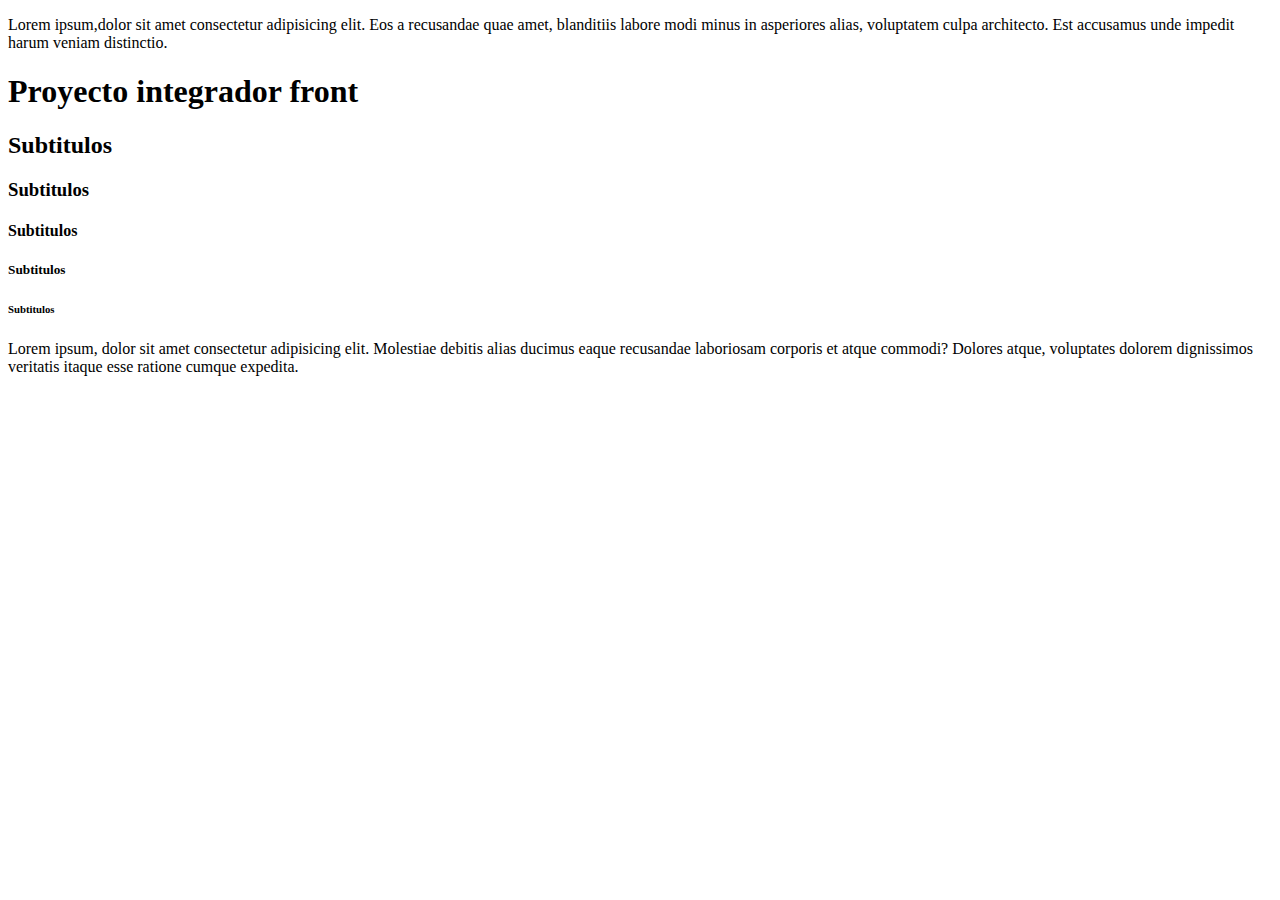
<file: clase_1/index.html>
<!DOCTYPE html> <!--Lenguaje de html5  -->
<!-- Para grabar o guardar ctrl+s -->
<html lang="es">
    <head>
        <meta charset="UTF-8">
        <meta name="viewport" content="width=device-width, initial-scale=1.0">
        <title>Proyecto CAC front</title>
    </head>
    <body>
        <!-- vamos a poner todas las etiquetas que forman la pagina -->
            <header> 
                <!-- Header etiquetas en bloque ocupa el 100% del ancho de su contenedor padre -->
                <p>
                    Lorem ipsum,dolor sit amet consectetur adipisicing elit. Eos a recusandae quae amet, blanditiis labore modi minus in asperiores alias, voluptatem culpa architecto. Est accusamus unde impedit harum veniam distinctio.
                </p>
                <!-- la etiqueta p es la etiqueta del parrafo -->

            </header>
            <main>
                <h1>
                    <!-- es el titulo principal de cada pagina de HTML de mi proyecto -->
                    Proyecto integrador front
                </h1>
                <h2>Subtitulos</h2>
                <h3>Subtitulos</h3>
                <h4>Subtitulos</h4>
                <h5>Subtitulos</h5>
                <h6>Subtitulos</h6>
                <div>
                    <p>
                        Lorem ipsum, dolor sit amet consectetur adipisicing elit. <span>Molestiae debitis alias ducimus eaque recusandae laboriosam corporis et atque commodi?</span>  Dolores atque, voluptates dolorem dignissimos veritatis itaque esse ratione cumque expedita.
                    </p>
                </div>
            </main>
            <footer>
                
            </footer>
    </body>
</html>
</file>
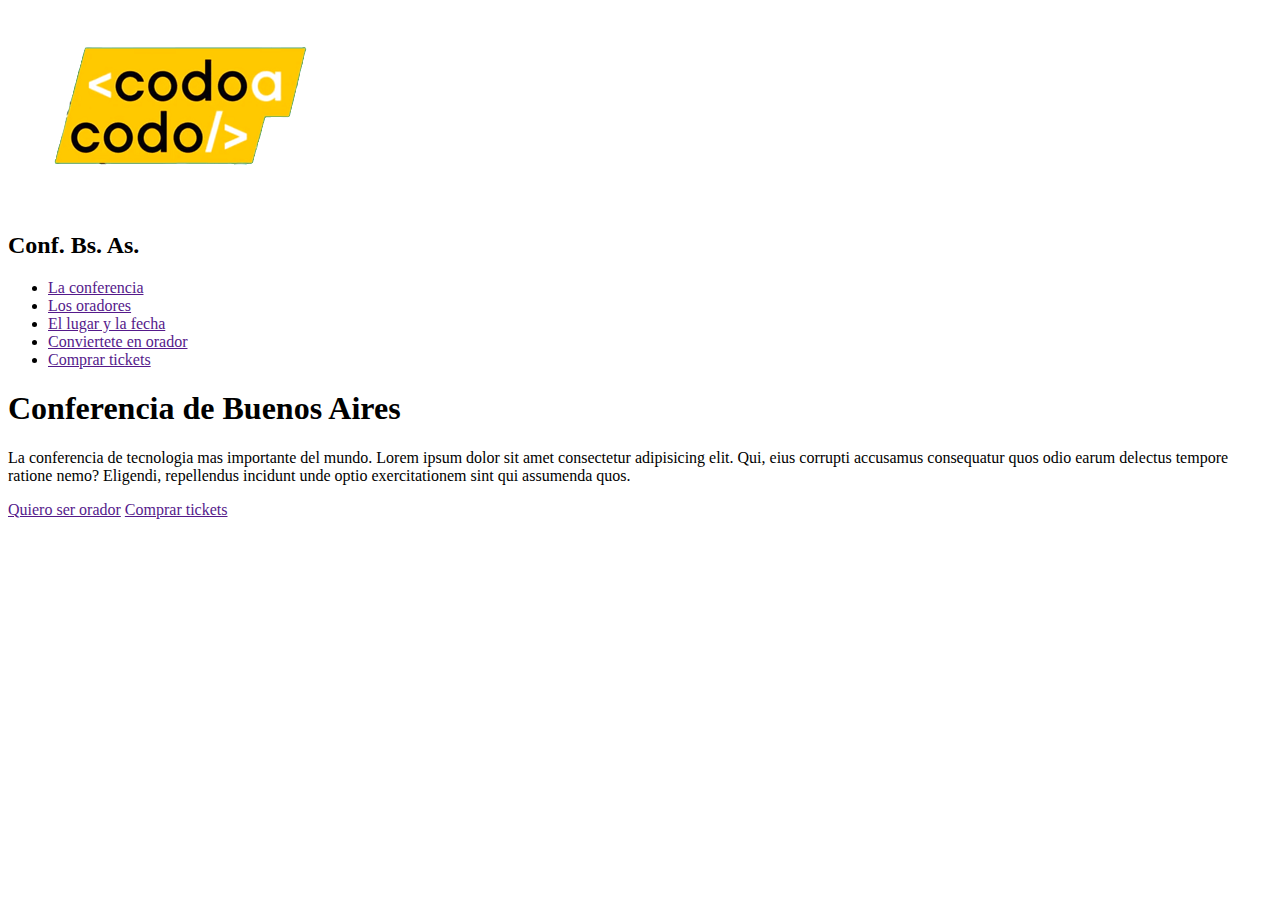
<file: clase_2/index.html>
<!DOCTYPE html>
<html lang="es">
    <head>
        <meta charset="UTF-8">
        <meta name="viewport" content="width=device-width, initial-scale=1.0">
        <title>Proyecto integrdor front</title>
    </head>
        <body>
            <header>
                <!-- logo de codo a codo -->
                <a href="#">
                    <img src="./assets/img/codoacodo.png" alt="Logo Codo a Codo 4.0"></a>
                
                <h2>Conf. Bs. As.</h2>
                <!-- etiqueta semantica encargada de la navegacion -->
                <nav>
                    <!-- listas desordenadas -->
                    
                        <ul>
                            <li><a href="">La conferencia</a></li>
                            <li><a href="">Los oradores</a></li>
                            <li><a href="">El lugar y la fecha</a></li>
                            <li><a href="">Conviertete en orador</a></li>
                            <li><a href="">Comprar tickets</a></li>
                        </ul>
                </nav>
                <!-- una seccion que tiene que tener un titulo en este caso el principal del sitio web 
                va a ser una seccion que con css le vamos a poner una imagen de fondo-->
                    <section>
                        <h1>Conferencia de Buenos Aires</h1>
                        <p>La conferencia de tecnologia mas importante del mundo. Lorem ipsum dolor sit amet consectetur adipisicing elit. Qui, eius corrupti accusamus consequatur quos odio earum delectus tempore ratione nemo? Eligendi, repellendus incidunt unde optio exercitationem sint qui assumenda quos.</p>
                        <a href="">Quiero ser orador</a>
                        <a href="">Comprar tickets</a>
                    </section>
            </header>
            <main>
                <section>
                    <h1></h1>
                </section>
                <!-- Contenido independientes ,articulos pueden repetirse los h1-->
                <article>
                    <header>
                        <h1></h1>
                    </header>
                    <footer></footer>

                </article>
                <article>
                    <header>
                        <h1></h1>
                    </header>
                    <footer></footer>
                </article>

            </main>
            <footer>
                
            </footer>
            
        </body>
</html>
</file>
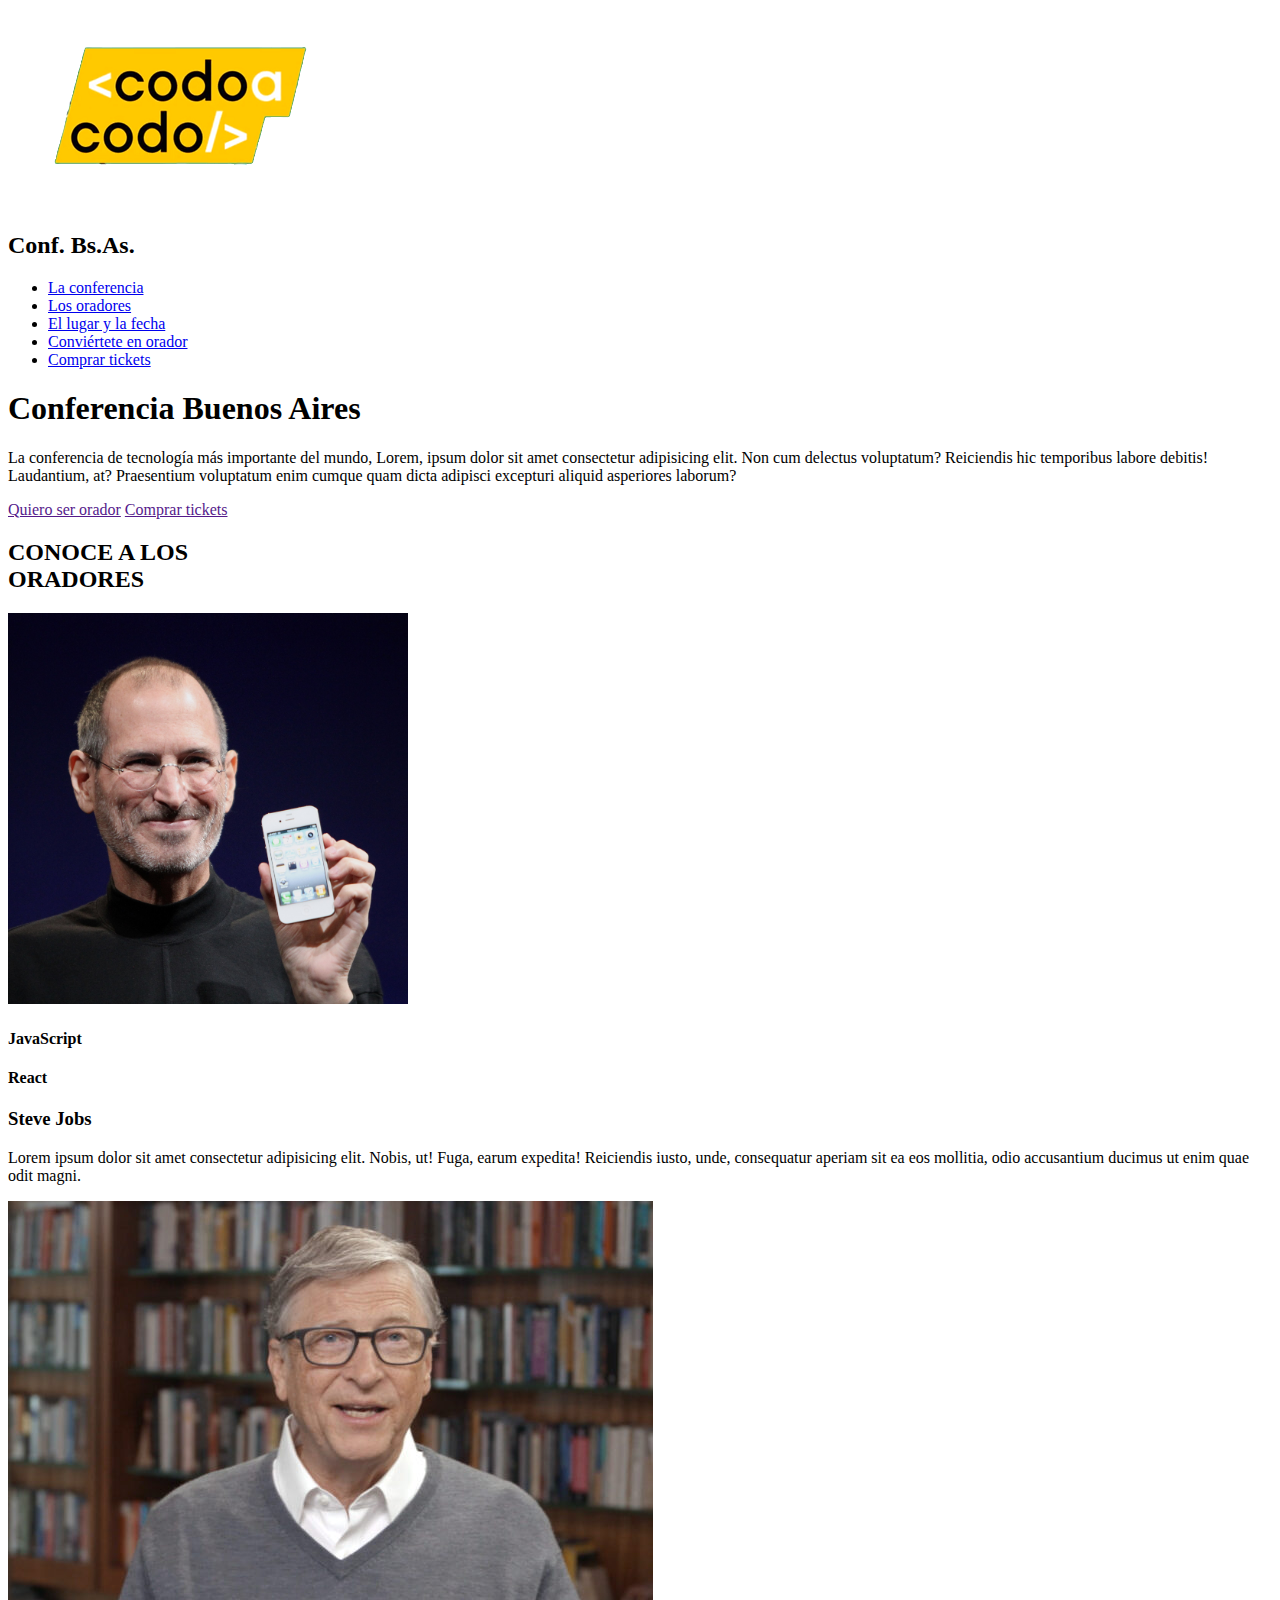
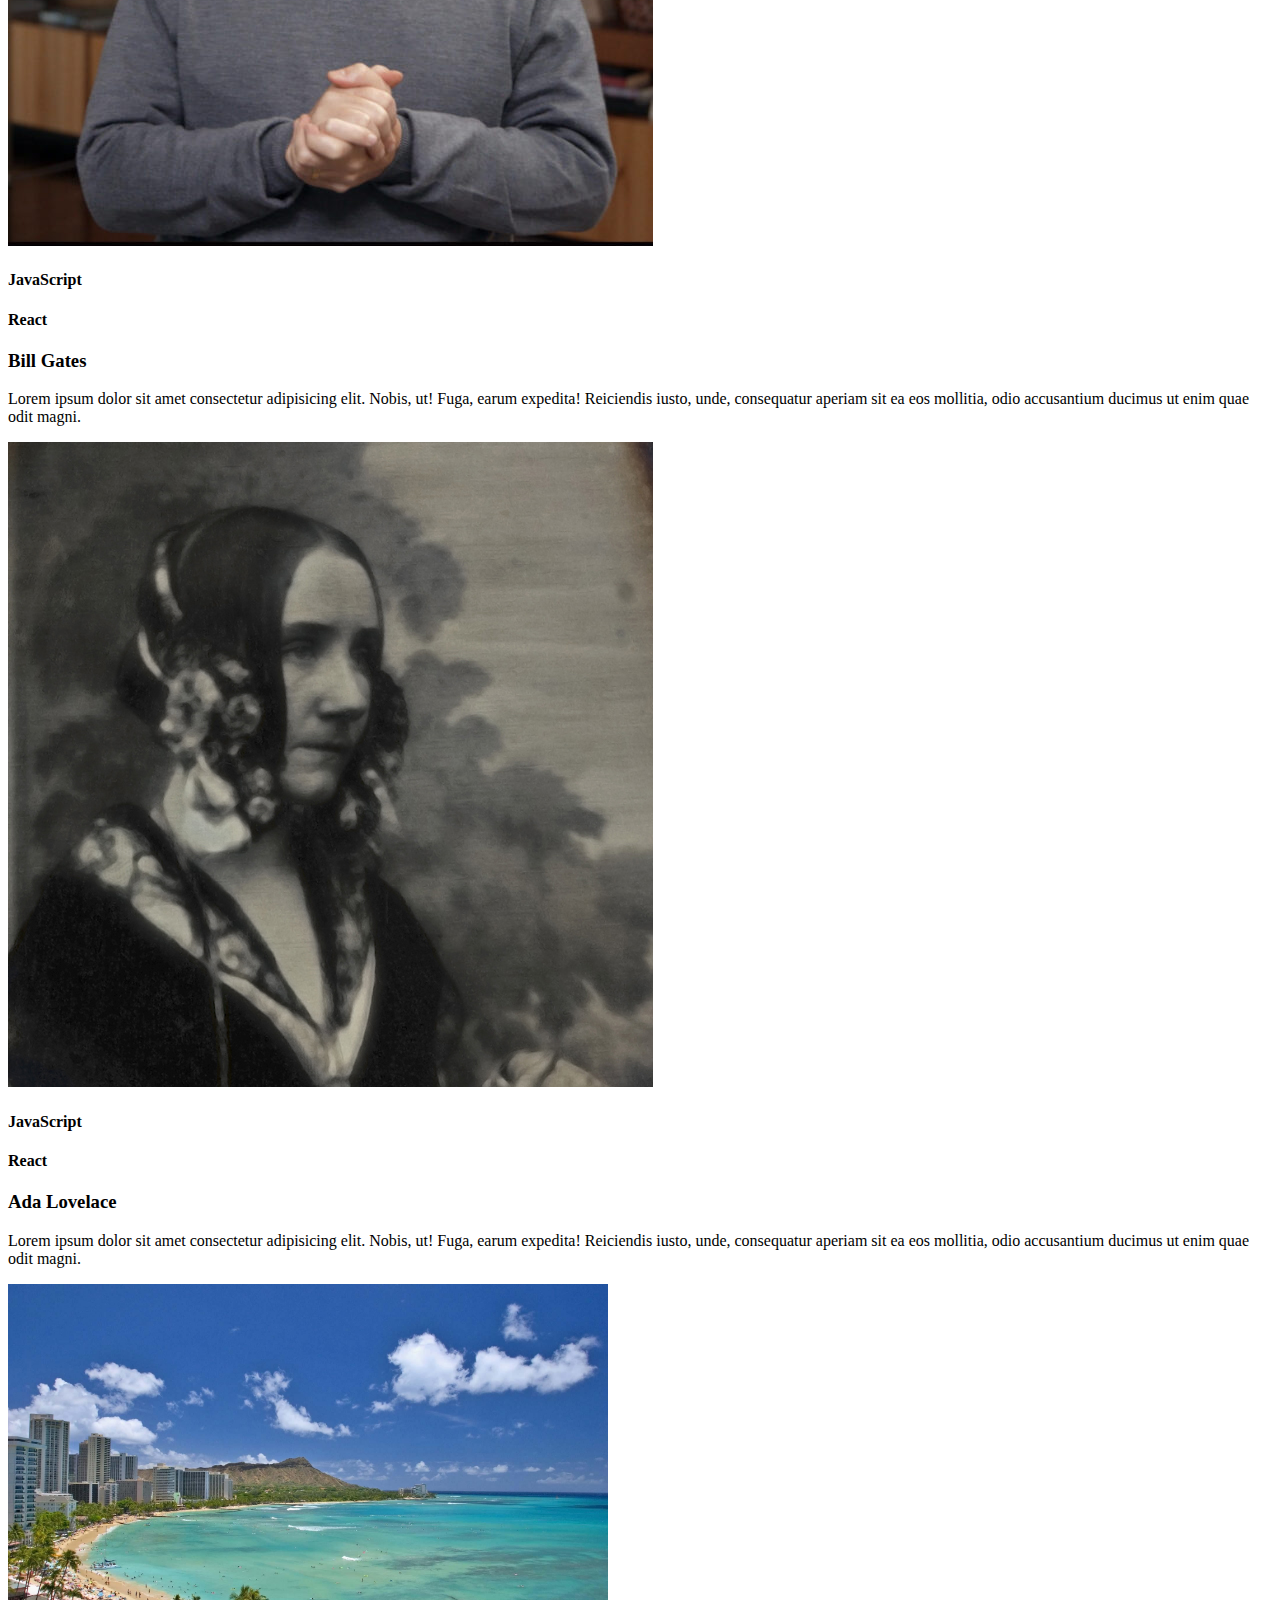
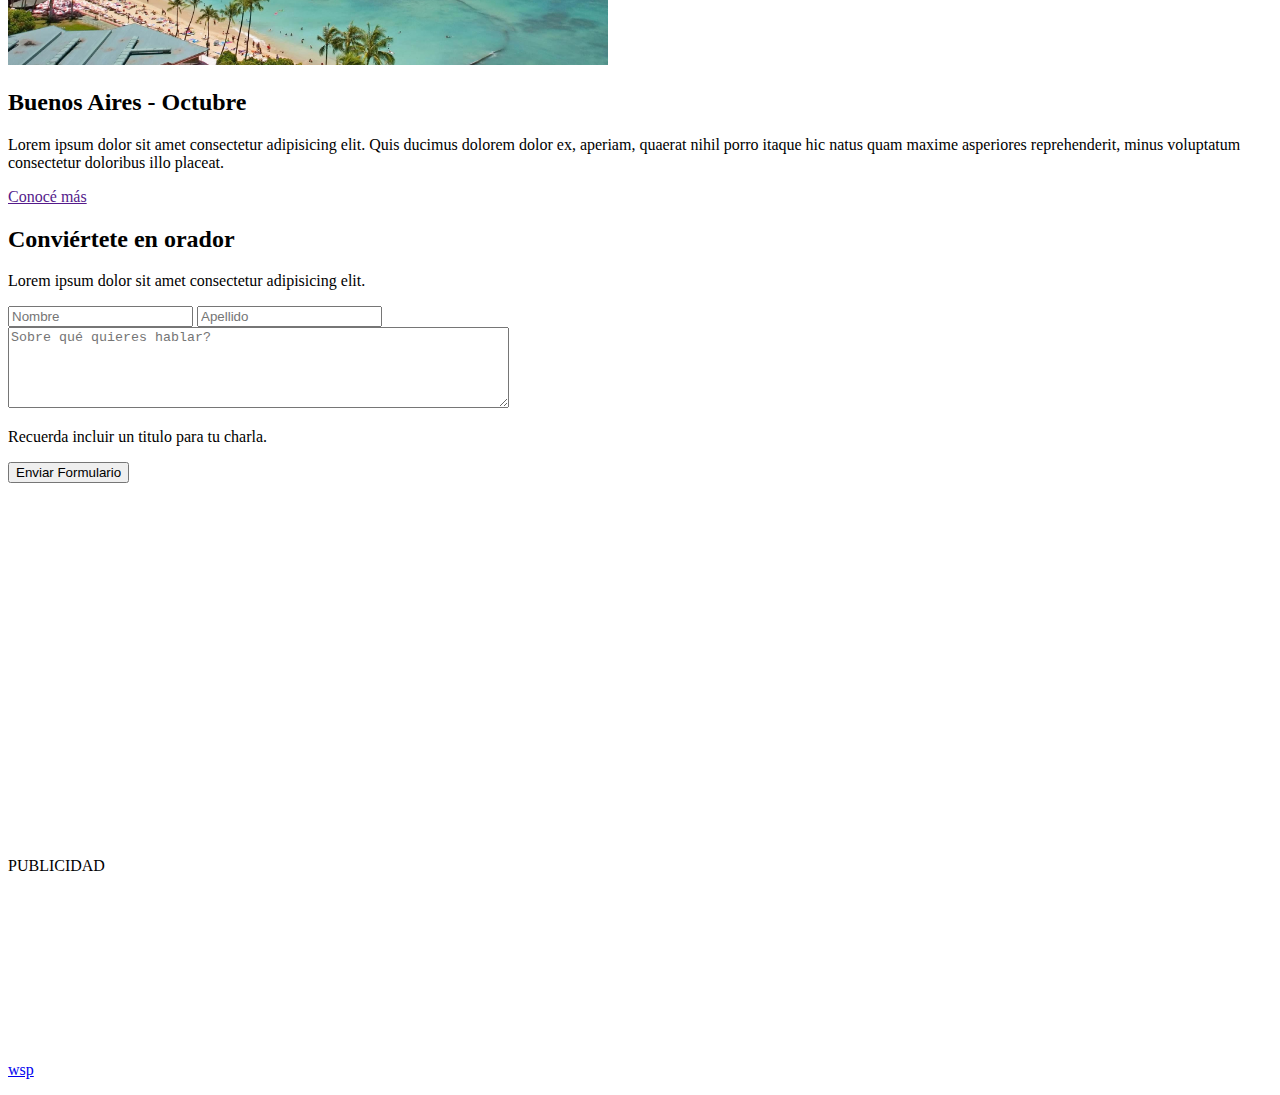
<file: clase_5_html/en_clase/index.html>
<!DOCTYPE html>
<html lang="es">
<head>
    <meta charset="UTF-8">
    <meta name="viewport" content="width=device-width, initial-scale=1.0">
    <title>Proyecto Integrador front | Gisele Gonzalez</title>
    <!--link de favicon-->
    <link rel="shortcut icon" href="favicon.ico" type="image/x-icon">
</head>
<body>
    <header>
        <!-- las imagenes son etiquetas abiertas y en linea-->
        <a href="index.html">  
            <img src="./assets/img/codoacodo.png" alt="Logo Codo a Codo 4.0" loading="lazy">      
        </a>
        <h2>Conf. Bs.As.</h2>
        <!--etiqueta semantica encargada de la navegacion-->
        <nav>
            <!-- listas desordenadas -->
            <ul>
                <li><a href="#conferencia">La conferencia</a></li>
                <li><a href="#oradores">Los oradores</a></li>
                <li><a href="#lugarFecha">El lugar y la fecha</a></li>
                <li><a href="#formularioOrador">Conviértete en orador</a></li>
                <li><a href="./pages/tickets.html">Comprar tickets</a></li>
            </ul>
        </nav>
        <!-- una seccion que tiene que tener un titulo, en este caso el principal del sitio web
            va a ser una seccion que con css le vamos a poner una imagen de fondo
         -->
        <section id ="conferencia">
            <h1>Conferencia Buenos Aires</h1>
            <p>La conferencia de tecnología más importante del mundo, Lorem, ipsum dolor sit amet consectetur adipisicing elit. Non cum delectus voluptatum? Reiciendis hic temporibus labore debitis! Laudantium, at? Praesentium voluptatum enim cumque quam dicta adipisci excepturi aliquid asperiores laborum?</p>
            <a href="">Quiero ser orador</a>
            <a href="">Comprar tickets</a>
        </section>
    </header>
    <main>
       <section id ="oradores">
         <h2><div>CONOCE A LOS</div>ORADORES</h2>
         <div>
           <!--<img src="https://doodleipsum.com/300x300/hand-drawn?bg=C863D9&i=1a34c9aa724687844241454eebdfecdc" alt="doodle ipsum random"> --> 
            <img src="./assets/img/Steve_Jobs.jpg" alt="Steve Jobs" width="400px" loading="lazy">
            <h4>JavaScript</h4>
            <h4>React</h4>
            <h3>Steve Jobs</h3>
            <p>Lorem ipsum dolor sit amet consectetur adipisicing elit. Nobis, ut! Fuga, earum expedita! Reiciendis iusto, unde, consequatur aperiam sit ea eos mollitia, odio accusantium ducimus ut enim quae odit magni.</p>
         </div>
         <div>
            <img src="./assets/img/bill.jpg" alt="Bill Gates" loading="lazy">
            <!--<img src="https://picsum.photos/300/300?grayscale&random=1" alt="Bill Gates"> -->
            <h4>JavaScript</h4>
            <h4>React</h4>
            <h3>Bill Gates</h3>
            <p>Lorem ipsum dolor sit amet consectetur adipisicing elit. Nobis, ut! Fuga, earum expedita! Reiciendis iusto, unde, consequatur aperiam sit ea eos mollitia, odio accusantium ducimus ut enim quae odit magni.</p>
         </div>
         <div>
            <img src="./assets/img/ada.jpeg" alt="Ada Lovelace" loading="lazy">
            <!--<img src="https://picsum.photos/300/300?grayscale&random=2" alt="Ada Lovelace">-->
            <h4>JavaScript</h4>
            <h4>React</h4>
            <h3>Ada Lovelace</h3>
            <p>Lorem ipsum dolor sit amet consectetur adipisicing elit. Nobis, ut! Fuga, earum expedita! Reiciendis iusto, unde, consequatur aperiam sit ea eos mollitia, odio accusantium ducimus ut enim quae odit magni.</p>
         </div>
        
         
        
                  
        <!--<h2><span>CONOCE A LOS</span><br> ORADORES</h2>-->
        <!--<h2>CONOCE A LOS</h2><h2>ORADORES</h2>-->
       </section>
       <section id="lugarFecha">
            <div>
                <img src="./assets/img/honolulu.jpg" width="600px" loading="lazy" alt="Mar del Plata">
            </div>
            <div>
                <h2>Buenos Aires - Octubre</h2>
                <p>Lorem ipsum dolor sit amet consectetur adipisicing elit. Quis ducimus dolorem dolor ex, aperiam, quaerat nihil porro itaque hic natus quam maxime asperiores reprehenderit, minus voluptatum consectetur doloribus illo placeat.</p>
                <a href="">Conocé más</a>
            </div>
       </section>
       <section id ="formularioOrador">
         <h2>Conviértete en orador</h2>
         <p>Lorem ipsum dolor sit amet consectetur adipisicing elit.</p>
         <form >
            <div>
                <!--<label for="name">Ingrese su nombre:</label>-->
                <input type="text" id="name" name="nombre" placeholder="Nombre" required>
                <!--  <label for="apellido">Ingrese su apellido:</label>-->
                <input type="text" id="apellido" name="apellido" placeholder="Apellido" required>
            </div>
            <!-- 
            <div>
                <input type="email" id="email" name="email" placeholder="Ingrese su Email" required>
            </div>
            <div>
                <input type="password" id="pass" placeholder="contraseña" required>
            </div>-->
            <div>
                <textarea name="comentario" id="comentario" cols="60" rows="5" placeholder="Sobre qué quieres hablar?"></textarea>
                <p>Recuerda incluir un titulo para tu charla.</p>
            </div>
           
            <div>
               <!-- <input type="reset" value="Limpiar Formulario">-->
                <input type="submit" value="Enviar Formulario">
            </div>
           
          
            
            
           


            
         </form>
         <br>
         <br>
         <br>


         <div>
            <iframe src="https://www.google.com/maps/embed?pb=!1m18!1m12!1m3!1d3284.1366237211996!2d-58.39759278841568!3d-34.6007065728426!2m3!1f0!2f0!3f0!3m2!1i1024!2i768!4f13.1!3m3!1m2!1s0x95bccabfe23f5e3b%3A0x6f90fe1eadb235cf!2sMuseo%20del%20Agua%20y%20de%20la%20Historia%20Sanitaria!5e0!3m2!1ses!2sar!4v1692223895975!5m2!1ses!2sar" width="400" height="300" style="border:0;" allowfullscreen="" loading="lazy" referrerpolicy="no-referrer-when-downgrade"></iframe>
         </div>
         
       </section>

    </main>
    <aside>
        <!--COLOCAR PUBLICIDAD QUE NO ESTA EN LA MAQUETA PARA LA ENTREGA DEL PROYECTO INTEGRADOR-->
        <p>PUBLICIDAD</p>
        <iframe width="300"  src="https://www.youtube.com/embed/ptXiQwE535s?controls=0" title="YouTube video player" frameborder="0" allow="accelerometer; autoplay; clipboard-write; encrypted-media; gyroscope; picture-in-picture; web-share" allowfullscreen></iframe>
        <iframe width="300"  src="https://www.youtube.com/embed/W-z0iTXEarw?controls=0" title="YouTube video player" frameborder="0" allow="accelerometer; autoplay; clipboard-write; encrypted-media; gyroscope; picture-in-picture; web-share" allowfullscreen></iframe>
        <iframe width="300" src="https://www.youtube.com/embed/KAY1j-MPpyA" title="YouTube video player" frameborder="0" allow="accelerometer; autoplay; clipboard-write; encrypted-media; gyroscope; picture-in-picture; web-share" allowfullscreen></iframe>
    </aside>
    <footer>
        <a href="https://www.whatsapp.com/" target="_blank">
           <p>wsp</p>
        </a>
       
    </footer>
    
</body>
</html>
</file>
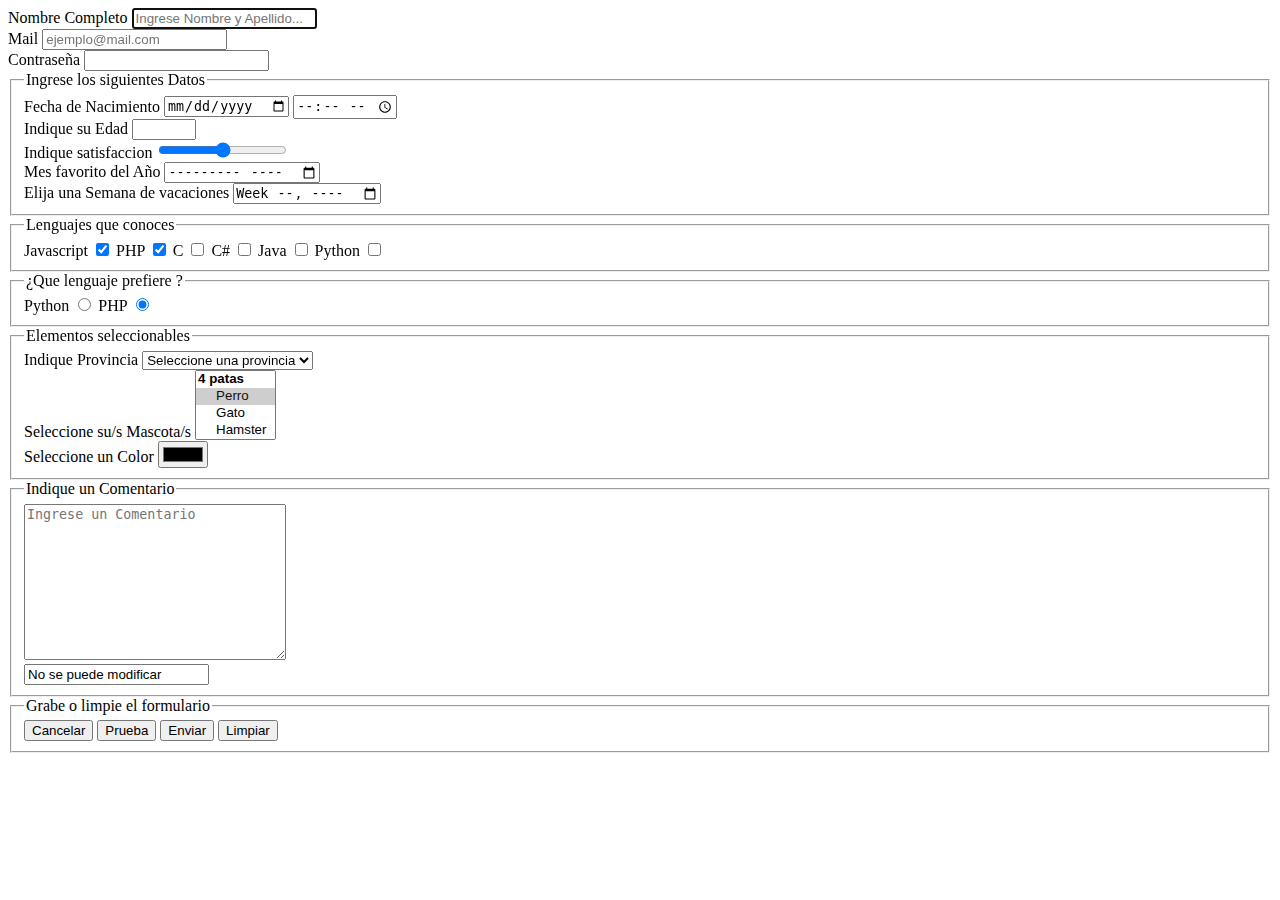
<file: clase_5_html/formularios_resumen.html>
<!DOCTYPE html>
<html lang="es">
<head>
    <meta charset="UTF-8">
    <meta http-equiv="X-UA-Compatible" content="IE=edge">
    <meta name="viewport" content="width=device-width, initial-scale=1.0">
    <title>Formularios</title>
</head>
<body>
    <main>
        <!--utilizamos un div que contiene al formulario-->
        <div>
            <!--la estructura basica del formulario se compone de :
            form: es la etiqueta que engloba nuestro formulario
            label: sirve para escribir el nombre del campo a rellenar
            input: sirve para crear un campo que permitira que el usuario complete datos
            button: crea un boton  -->
             <!--etiqueta formulario, en el atributo action se debe colocar un documento que va a recibir los datos que vamos a enviar-->
            <form action="validar.html">
                 <!--utilizamos un div que contiene cada etiqueta label y cada etiqueta input-->
                <div>
                     <!--El atributo for del label debe tener el id del input eso hace que se relacionen-->
                    <label for="nombre"> Nombre Completo </label>
                    <!--atributos de input:
                    id= debe tener un codigo unico e irrepetible, no podemos ponerlo en otra etiqueta, nos servira para css
                    type= indicaremos que tipo de dato tendra el input
                            en type podemos poner
                            button se comporta igual que una etiqueta button
                            color: el usuario va a poder elegir un color
                            date: introducir una fecha
                            time: se puede introducir una hora
                            datetime: esta deprecado,no funciona en el navegador
                            datetime-local: se puede seleccionar fecha y hora, pero en firefox no funciona
                            email: se puede introducir un mail
                            hidden: un campo que puede tener informacion pero esta oculto para el usuario
                            month : podra seleccionar un mes
                            number : se utiliza para ingresar valores numericos
                            password: se ingresan contraseñas
                            range: establece un rango
                            reset : limpia el formulario
                            search: se utiliza para las barras de busqueda
                            submit: se utiliza para enviar el formulario 
                            tel: se utiliza para introducir numeros telefonicos
                            text: valor por defecto
                           
                            url: se pueden introducir urls
                            week: introduce una semana del año
                            radio: seleccionador excluyente
                            checkbox : seleccionador incluyente
                            
                    step: permite establecer el rango de intervalos en los que se pueden mover los valores de los los input de fecha y numéricos.
                    min y max : se pueden utilzar en los siguientes types de input number, range, date, datetime-local, month, time y week.
                    checked : atributo booleano que sirve para marcar como seleccionado un input type checked o radio
                    value: dato que ingresa el usuario, se puede setear previamente en el html
                    name: atributo obligatorio que servira para enviar la informacion del campo al servidor 
                    class: atributo para luego darle estilos al elemento de html
                    placeholder: da una pista o sugerencia de que completar al usuario
                    required: hace que un campo del formulario sea obligatorio
                    readonly: hace que un campo sea de solo lectura y aunque el campo este readonly se envia la info igual al servidor
                    maxlenght- minlenght: establece el minimo y maximo de caracteres de un campo tipo texto
                    disabled : desactiva el campo y no se podra hacer foco en él ni se enviara al servidor
                    autofocus: cuando se carga el formulario se hace foco en ese campo
                    autocomplete: especifica si un formulario o un campo de entrada debe tener el autocompletado activado o desactivado.
                        funciona en  types: text, search, url, tel, email, password, datepickers, range, y color.
                        tambien se puede utilizar en en form de la siguiente forma:
                        <form action="validar.html"  autocomplete="on"> 


                    -->
                    <input id ="nombre" name="nombre" type="text" placeholder="Ingrese Nombre y Apellido..." minlength="3" maxlength="50" required autofocus autocomplete="off">
                    
                </div>
               <div>
                    <label for="mail">Mail</label>
                    <input id="mail" name="mail" type="email" placeholder="ejemplo@mail.com" required>
                 </div>
                <div>
                     <label for="pass">Contraseña</label>
                     <input id="pass" name="password" type="password" required>

                </div>
                <fieldset>
                    <legend>Ingrese los siguientes Datos</legend>
                    <div>
                        <label for="fnac">Fecha de Nacimiento</label>
                        <input id="fnac" name="fecha_nac" type="date" required>
                        <input id="hnac" name="hora_nac" type="time" required>
    
                    </div>
                    <div>
                        <label for="edad">Indique su Edad</label>
                        <input id="edad" name="edad" type="number" min=1 max=100 required>
                        
                    </div>
                    <div>
                        <label for="sueldo">Indique satisfaccion</label>
                        <input id="sueldo" name="sueldo" type="range" step="5" min="0" max="20" required>
                        
                    </div>
                    <div>
                        <label for="mes"> Mes favorito del Año</label>
                        <input id="mes" name="mes" type="month">
                    </div>
                    <div>
                        <label for="mes"> Elija una Semana de vacaciones</label>
                        <input id="mes" name="mes" type="week">
                    </div>
                    
                </fieldset>
                <fieldset>
                    <legend>Lenguajes que conoces</legend>
                    <label for="html">Javascript
                        <input id="html" name="lenguajes" type="checkbox" value="html" checked>
                    </label>
                    <label for="php">PHP
                        <input id="php" name="lenguajes" type="checkbox" value="php" checked>
                    </label>
                    <label for="c">C
                        <input id="c" name="lenguajes" type="checkbox" value="c" >
                    </label>
                    <label for="c#">C#
                        <input id="c#" name="lenguajes" type="checkbox" value="c#" >
                    </label>
                    <label for="java">Java
                        <input id="java" name="lenguajes" type="checkbox" value="java">
                    </label>
                    <label for="python">Python
                        <input id="python" name="lenguajes" type="checkbox" value="python">
                    </label>

                </fieldset>
                <fieldset>
                    <legend>¿Que lenguaje prefiere ?</legend>
                    <label for="python_1">Python
                        <input id="python_1" name="un_leng" type="radio" value="Python" >
                    </label>
                    <label for="php_1">PHP
                        <input id="php_1" name="un_leng" type="radio" value="php" checked  >
                    </label>
                   

                </fieldset>
                
                <fieldset>
                    <legend>Elementos seleccionables</legend>
                    <div>
                        <label for="prov">Indique Provincia</label>
                        <select name="provincia" id="prov">
                            <option value="sin" selected>Seleccione una provincia</option>
                            <option value="Caba">Capital Federal</option>
                            <option value="Buenos Aires" >Bs. As.</option>
                            <option value="Catamarca">Catamarca</option>
                            <option value="Chaco">Chaco</option>
                            <option value="Chubut">Chubut</option>
                            <option value="Cordoba">Cordoba</option>
                            <option value="Corrientes">Corrientes</option>
                            <option value="Entre Rios">Entre Rios</option>
                            <option value="Formosa">Formosa</option>
                            <option value="Jujuy">Jujuy</option>
                            <option value="La Pampa">La Pampa</option>
                            <option value="La Rioja">La Rioja</option>
                            <option value="Mendoza">Mendoza</option>
                            <option value="Misiones">Misiones</option>
                            <option value="Neuquen">Neuquen</option>
                            <option value="Rio Negro">Rio Negro</option>
                            <option value="Salta">Salta</option>
                            <option value="San Juan">San Juan</option>
                            <option value="San Luis">San Luis</option>
                            <option value="Santa Cruz">Santa Cruz</option>
                            <option value="Santa Fe">Santa Fe</option>
                            <option value="Sgo. del Estero">Sgo. del Estero</option>
                            <option value="Tierra del Fuego">Tierra del Fuego</option>
                            <option value="Tucuman">Tucuman</option>
                        </select>

                    </div>
                    <div>
                        <label for="mascotas">Seleccione su/s Mascota/s</label>
                        <!--el atributo multiple nos deja seleccionar varios items-->
                        <select name="mascotas" id="mascotas" multiple>
                            <!--agrupamos las selecciones con la etiqueta optgroup
                            el atributo label sirve para poner el nombre del agrupador-->
                            <optgroup label="4 patas">
                                <option value="perro" selected>Perro</option>
                                <option value="gato">Gato</option>
                                <option value="hamster">Hamster</option>
                                <option value="conejo">Conejo</option>
                            </optgroup>
                            <optgroup label="Aves">
                                <option value="loro">Loro</option>
                                <option value="canario">Canario</option>
                            </optgroup>
                            <optgroup label="otras">
                                <option value="serpiente">Serpiente</option>
                                <option value="tarantula">Tarántula</option>
                                <option value="pez">pez</option>
                            </optgroup>
                        
                        </select>

                    </div>
                    <div>
                        <label for="color">Seleccione un Color</label>
                        <input id="color" type="color">
                    </div>
                    

                </fieldset>
                <fieldset>
                    <legend>Indique un Comentario</legend>
                    <textarea name="comentario" id="comentario" cols="30" rows="10" placeholder="Ingrese un Comentario"></textarea>
                    <br>
                    <input id="no_modifica" name="no_modifica" type="text" value="No se puede modificar" readonly >
                </fieldset>

                <div>
                    <fieldset>
                        <legend>Grabe o limpie el formulario</legend>
                        <input type="button" value="Cancelar">
                        <button>Prueba</button>
                        <input id="enviar" type="submit" value="Enviar">
                        <input id="reset" type="reset" value="Limpiar">
                    </fieldset>
                </div>
                


            </form>


        </div>


    </main>
    
</body>
</html>
</file>
